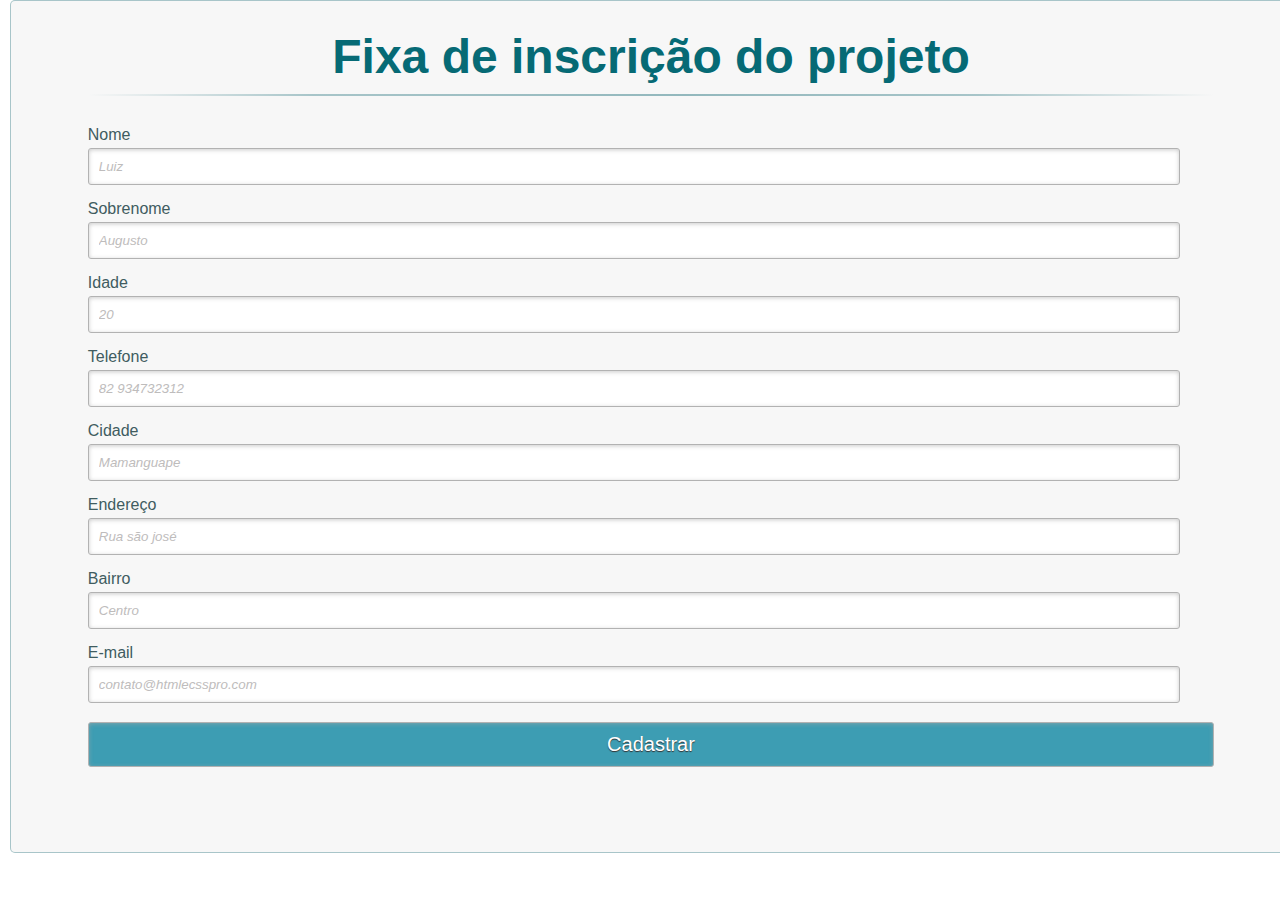
<file: Tela01/index.htm>
<!DOCTYPE html>
<html lang="pt-br">
<head>
    <meta charset="UTF-8">
    <meta name="viewport" content="width=device-width, initial-scale=1.0">
    <meta http-equiv="X-UA-Compatible" content="ie=edge">
    <link rel="stylesheet" href="style.css">
    <title>Cadastro Estudante</title>
</head>
<body>
    <div id="cadastro">
        <form method="POST" action="">
            
            <h1>Fixa de inscrição do projeto</h1>

            <p>
                <label for="nome_cad">Nome</label>
                <br>
                <input id="nome_cad" name="nome_cad" required="required" type="text" placeholder="Luiz"/>
                
                <p>
                <label for="sobrenome_cad">Sobrenome</label>
                <br>
                <input id="sobrenome_cad" name="sobrenome_cad " required="required" type="text" placeholder="Augusto">
                </p>
                
                <p>
                    <label for="idade_cad">Idade</label>
                    <br>
                    <input id="idade_cad" name="idade_cad " required="required" type="number" placeholder="20">
                </p>
    
                <p>
                    <label for="telefone_cad">Telefone</label>
                    <br>
                    <input id="telefone_cad" name="idade_cad " required="required" type="tel" placeholder="82 934732312">
                </p>
    
                <p>
                    <label for="cidade_cad">Cidade</label>
                    <br>
                    <input id="cidade_cad" name="cidade_cad" required="required" type="text" placeholder="Mamanguape"/>
                </p>
    
                <p>
                    <label for="endereco_cad">Endereço</label>
                    <br>
                    <input id="endereco_cad" name="endereco_cad" required="required" type="text" placeholder="Rua são josé"/>
                </p>
    
                <p>
                    <label for="bairo_cad">Bairro</label>
                    <br>
                    <input id="bairo_cad" name="bairo_cad" required="required" type="text" placeholder="Centro"/>
                </p>
    
                <p>
                    <label for="email_cad">E-mail</label>
                    <br>
                     <input id="email_cad" name="email_cad" required="required" type="email" placeholder="contato@htmlecsspro.com"/>
                </p>

            </p>
            
            <p>
                <input type="submit" value="Cadastrar"/>
            </p>
            

        </form>

    </div>
</body>
</html>
</file>
<file: Tela01/style.css>
/* CSS reset */
*, *:before, *:after { 
    margin:0px;
    padding:0   px;
    font-family: Arial,sans-serif;
}
  
body{
    margin:10px;
}
  
a{
    text-decoration: none;
}

div{
    align-self: center;
}


h1{
    font-size: 48px;
    color: #066a75;
    padding: 10px 0;
    font-family: Arial,sans-serif;
    font-weight: bold;
    text-align: center;
    padding-bottom: 30px;
}

.centro{
    display: flex;
    align-self: auto;
    justify-content: space-between;
}

p{
    margin-bottom: 15px;
}

label{
    color: #405c60;
    position: relative;
}

input {
    outline: none;
    
}

  /*estilo do botão submit */
input[type="submit"]{
    width: 100%!important;
    cursor: pointer;
    background: #3d9db3;
    padding: 8px 5px;
    color: #fff;
    font-size: 20px;
    border: 1px solid #fff;
    margin-bottom: 10px;
    text-shadow: 0 1px 1px #333;
  
    -webkit-border-radius: 5px;
    border-radius: 5px;
  
    transition: all 0.2s linear;
}

input[type="submit"]:hover{
    background: #4ab3c6;
}
  
/*marcando os links para mudar de um formulário para outro */
.link{
    position: absolute;
    background: #e1eaeb;
    color: #7f7c7c;
    left: 0px;
    height: 20px;
    width: 440px;
    padding: 17px 30px 20px 30px;
    font-size: 16px;
    text-align: right;
    border-top: 1px solid #dbe5e8;
  
    -webkit-border-radius: 0 0  5px 5px;
    border-radius: 0 0  5px 5px;
}
.link a {
    font-weight: bold;
    background: #f7f8f1;
    padding: 6px;
    color: rgb(29, 162, 193);
    margin-left: 10px;
    border: 1px solid #cbd518;
  
    -webkit-border-radius: 4px;
    border-radius: 4px;
  
    -webkit-transition: all 0.4s linear;
    transition: all 0.4s  linear;
}

.link a:hover {
    color: #39bfd7;
    background: #f7f7f7;
    border: 1px solid #4ab3c6;
}



#cadastro{
    position: absolute;
    top: 0px;
    width: 88%;
    padding: 18px 6% 60px 6%;
    margin: 0 0 35px 0;
    background: rgb(247, 247, 247);
    border: 1px solid rgba(147, 184, 189,0.8);
  
    -webkit-box-shadow: 5px;
    border-radius: 5px;
  
    -webkit-animation-duration: 0.5s;
    -webkit-animation-timing-function: ease;
    -webkit-animation-fill-mode: both;
  
    animation-duration: 0.5s;
    animation-timing-function: ease;
    animation-fill-mode: both;
  }
  
  /* content que contem os formulários */
  .content{
    width: 500px;
    margin: 0px auto;
    position: relative;   
  }
  
  h1:after{
    content: ' ';
    display: block;
    width: 100%;
    height: 2px;
    margin-top: 10px;
    background: -webkit-linear-gradient(left, rgba(147,184,189,0) 0%,rgba(147,184,189,0.8) 20%,rgba(147,184,189,1) 53%,rgba(147,184,189,0.8) 79%,rgba(147,184,189,0) 100%); 
    background: linear-gradient(left, rgba(147,184,189,0) 0%,rgba(147,184,189,0.8) 20%,rgba(147,184,189,1) 53%,rgba(147,184,189,0.8) 79%,rgba(147,184,189,0) 100%); 
  }
  
  p:first-child{
    margin: 0px;
  }
 
  /**** advanced input styling ****/
  /* placeholder */
  ::-webkit-input-placeholder  {
    color: #bebcbc; 
    font-style: italic;
  }
  input:-moz-placeholder,
  textarea:-moz-placeholder{
    color: #bebcbc;
    font-style: italic;
  }

  input:not([type="checkbox"]){
    width: 95%;
    margin-top: 4px;
    padding: 10px;    
    border: 1px solid #b2b2b2;
    
    -webkit-border-radius: 3px;
    border-radius: 3px;
    
    -webkit-box-shadow: 0px 1px 4px 0px rgba(168, 168, 168, 0.6) inset;
    box-shadow: 0px 1px 4px 0px rgba(168, 168, 168, 0.6) inset;
    
    -webkit-transition: all 0.2s linear;
    transition: all 0.2s linear;
  }
  
  #paracadastro:target ~ .content #cadastro,
  #paralogin:target ~ .content #login{
    z-index: 2;
    -webkit-animation-name: fadeInLeft;
    animation-name: fadeInLeft;
  
    -webkit-animation-delay: .1s;
    animation-delay: .1s;
  }
  #registro:target ~ .content #login,
  #paralogin:target ~ .content #cadastro{
    -webkit-animation-name: fadeOutLeft;
    animation-name: fadeOutLeft;
  }
  
  /*fadeInLeft*/
  @-webkit-keyframes fadeInLeft {
    0% {
      opacity: 0;
      -webkit-transform: translateX(-20px);
    }
    100% {
      opacity: 1;
      -webkit-transform: translateX(0);
    }
  }
  
  @keyframes fadeInLeft {
    0% {
      opacity: 0;
      transform: translateX(-20px);
    }
    100% {
      opacity: 1;
      transform: translateX(0);
    }
  }
  
  /*fadeOutLeft*/
  @-webkit-keyframes fadeOutLeft {
    0% {
      opacity: 1;
      -webkit-transform: translateX(0);
    }
    100% {
      opacity: 0;
      -webkit-transform: translateX(-20px);
    }
  }
  
  @keyframes fadeOutLeft {
    0% {
      opacity: 1;
      transform: translateX(0);
    }
    100% {
      opacity: 0;
      transform: translateX(-20px);
    }
  }
</file>
